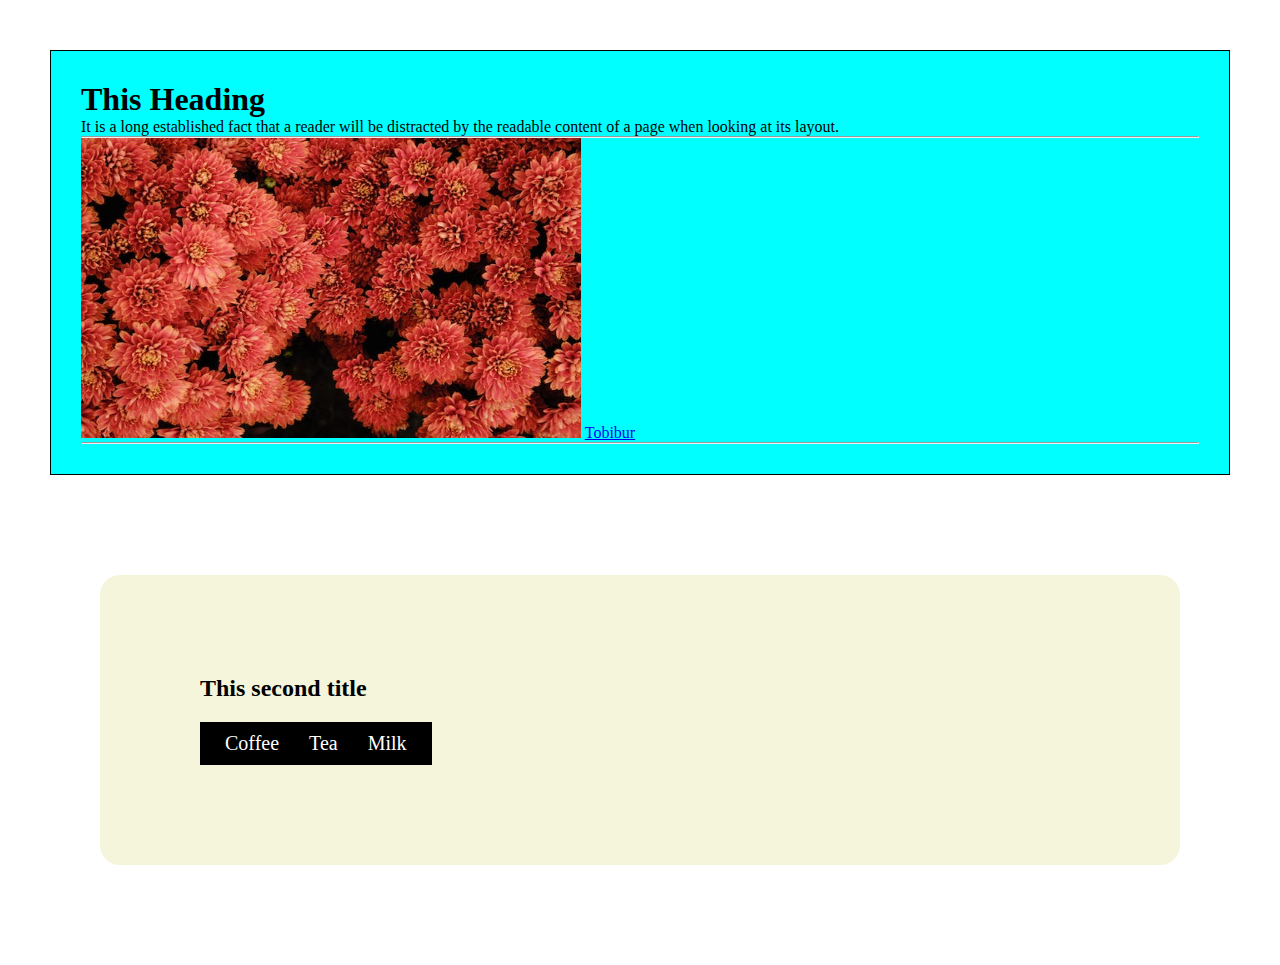
<file: index.html>
<!DOCTYPE html>
<html>
  <head>
    <title>Page Title</title>
    <link rel="stylesheet" href="./style.css" />
  </head>
  <body>
    <div>
      <div class="divTop">
        <h1>This Heading</h1>
        <p>
          It is a long established fact that a reader will be distracted by the
          readable content of a page when looking at its layout.
        </p>
        <hr />
        <img src="./img1.jpeg" width="500px" height="300px" />
        <a href="https://www.tobibur.me" target="_blank">Tobibur</a>
        <hr />
      </div>
      <div class="divBottom">
        <h2>This second title</h2>
        <ul class="menuArea">
          <li>Coffee</li>
          <li>Tea</li>
          <li>Milk</li>
        </ul>
      </div>
    </div>
  </body>
</html>
</file>
<file: style.css>
* {
  margin: 0;
  padding: 0;
}
.divTop {
  background-color: aqua;
  border: 1px solid #000;
  margin: 50px;
  padding: 30px;
}
.divBottom {
  background-color: beige;
  border: #fdfdfd;
  border-radius: 20px;
  margin: 100px;
  padding: 100px;
}

ul.menuArea {
  list-style: none;
  display: inline-flex;
  background-color: #000;
  color: #fff;
  margin-top: 20px;
  padding: 10px;
}

ul.menuArea li {
  margin: 0px 15px;
  font-size: 20px;
}
</file>
